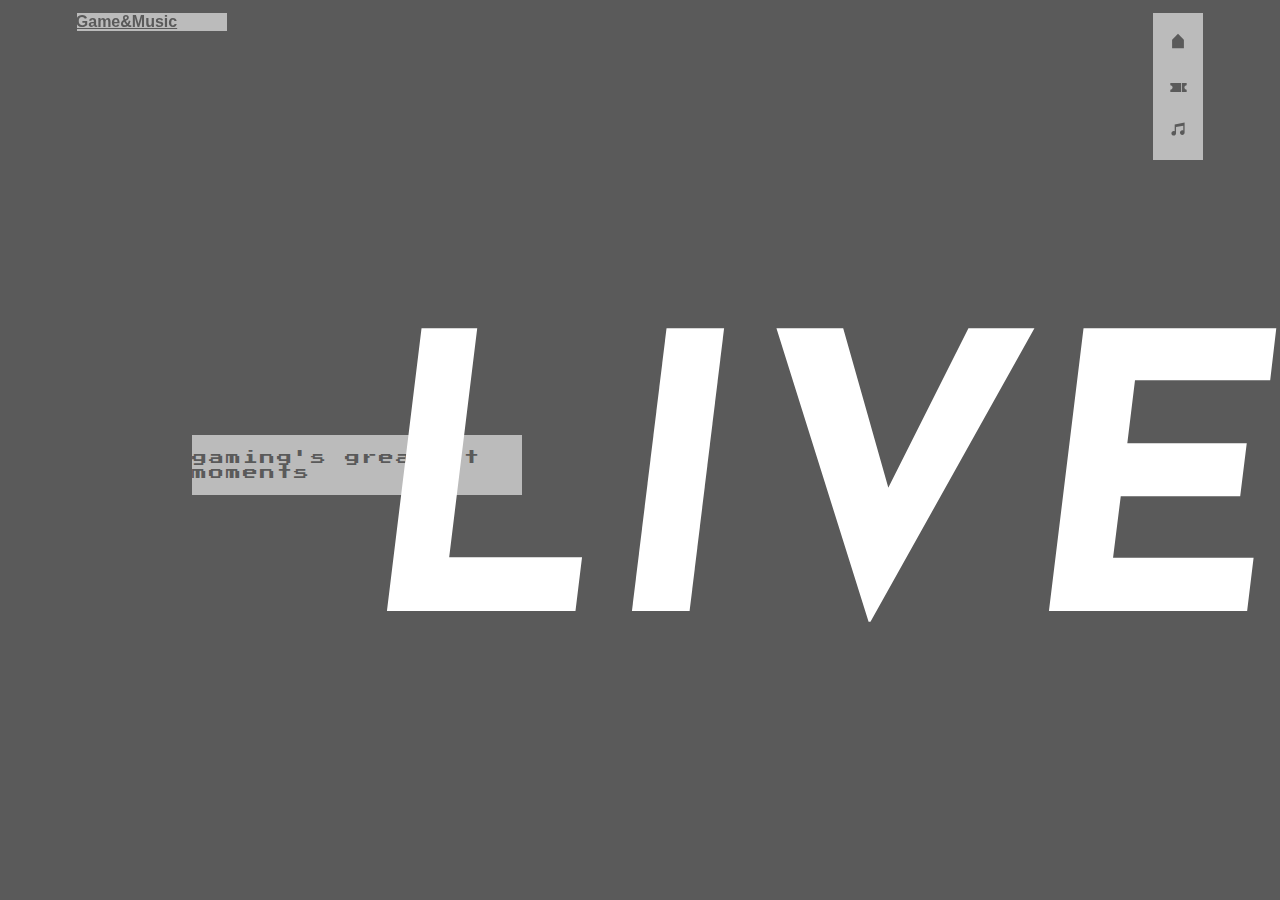
<file: index.html>
<!DOCTYPE html>
<html lang="en">
<!--https://stackoverflow.com/questions/43381596/bootstrap-4-navbar-color -->

<head>
    <meta charset="utf-8">
    <meta http-equiv="X-UA-Compatible" content="IE=edge">
    <meta name="viewport" content="width=device-width, initial-scale=1, shrink-to-fit=no">
    <link href="https://fonts.googleapis.com/css?family=Josefin+Sans:100i" rel="stylesheet">
    <link href="https://fonts.googleapis.com/css?family=Press+Start+2P" rel="stylesheet">
    <!--Bootstrap CSS-->
    <link rel="stylesheet" href="https://stackpath.bootstrapcdn.com/bootstrap/4.1.3/css/bootstrap.min.css" integrity="sha384-MCw98/SFnGE8fJT3GXwEOngsV7Zt27NXFoaoApmYm81iuXoPkFOJwJ8ERdknLPMO" crossorigin="anonymous">
    <link href="style2.css" rel="stylesheet">

    <title>Game&Music</title>
</head>

<body>


    <nav class="navbar bg-cartridge-gray navbar-dark navbar-expand-sm">
        <div class="container">
            <a class="navbar-brand" href="index.html">Game&Music</a>
        </div>
        <div class="col-sm-2">
            <div class="sidenav">
                <a href="#">
                    <img class="iconBoi" src="images/house.svg" alt="home">
                </a>
                <a href="tour.html">
                    <img class="iconBoi2" src="images/ticket.svg" alt="tour dates">
                </a>
                <a href="music.html">
                    <img class="iconBoi3" src="images/note.svg" alt="music selection">
                </a>
            </div>
        </div>
    </nav>

    <div class="overlay2">
        <div class="container">
            <div class="row">
                <div class="col">
                    gaming's greatest moments
                </div>
            </div>
        </div>
    </div>

    <div class="overlay">
        <div class="container">
            <div class="row">
                <div class="col">
                    <h1>LIVE</h1>
                </div>
            </div>
        </div>
    </div>

    <div id="carouselExampleSlidesOnly" class="carousel slide carousel-fade" data-ride="carousel">
        <div class="carousel-inner">
            <!-- Slide One -->
            <div class="carousel-item active" style="background-image: url(images/halo.jpg)">
                <div class="carousel-caption d-none d-md-block">
                </div>
            </div>
            <!-- Slide Two -->
            <div class="carousel-item" style="background-image: url(images/piano.jpg)">
                <div class="carousel-caption d-none d-md-block">
                </div>
            </div>
            <!-- Slide Three -->
            <div class="carousel-item" style="background-image: url(images/concert.jpg)">
                <div class="carousel-caption d-none d-md-block">
                </div>
            </div>
        </div>
    </div>


    <!--JavaScripy scripts-->

    <script src="https://code.jquery.com/jquery-3.3.1.slim.min.js" integrity="sha384-q8i/X+965DzO0rT7abK41JStQIAqVgRVzpbzo5smXKp4YfRvH+8abtTE1Pi6jizo" crossorigin="anonymous"></script>
    <script src="https://cdnjs.cloudflare.com/ajax/libs/popper.js/1.14.3/umd/popper.min.js" integrity="sha384-ZMP7rVo3mIykV+2+9J3UJ46jBk0WLaUAdn689aCwoqbBJiSnjAK/l8WvCWPIPm49" crossorigin="anonymous"></script>
    <script src="https://stackpath.bootstrapcdn.com/bootstrap/4.1.3/js/bootstrap.min.js" integrity="sha384-ChfqqxuZUCnJSK3+MXmPNIyE6ZbWh2IMqE241rYiqJxyMiZ6OW/JmZQ5stwEULTy" crossorigin="anonymous"></script>


</body>

</html>
</file>
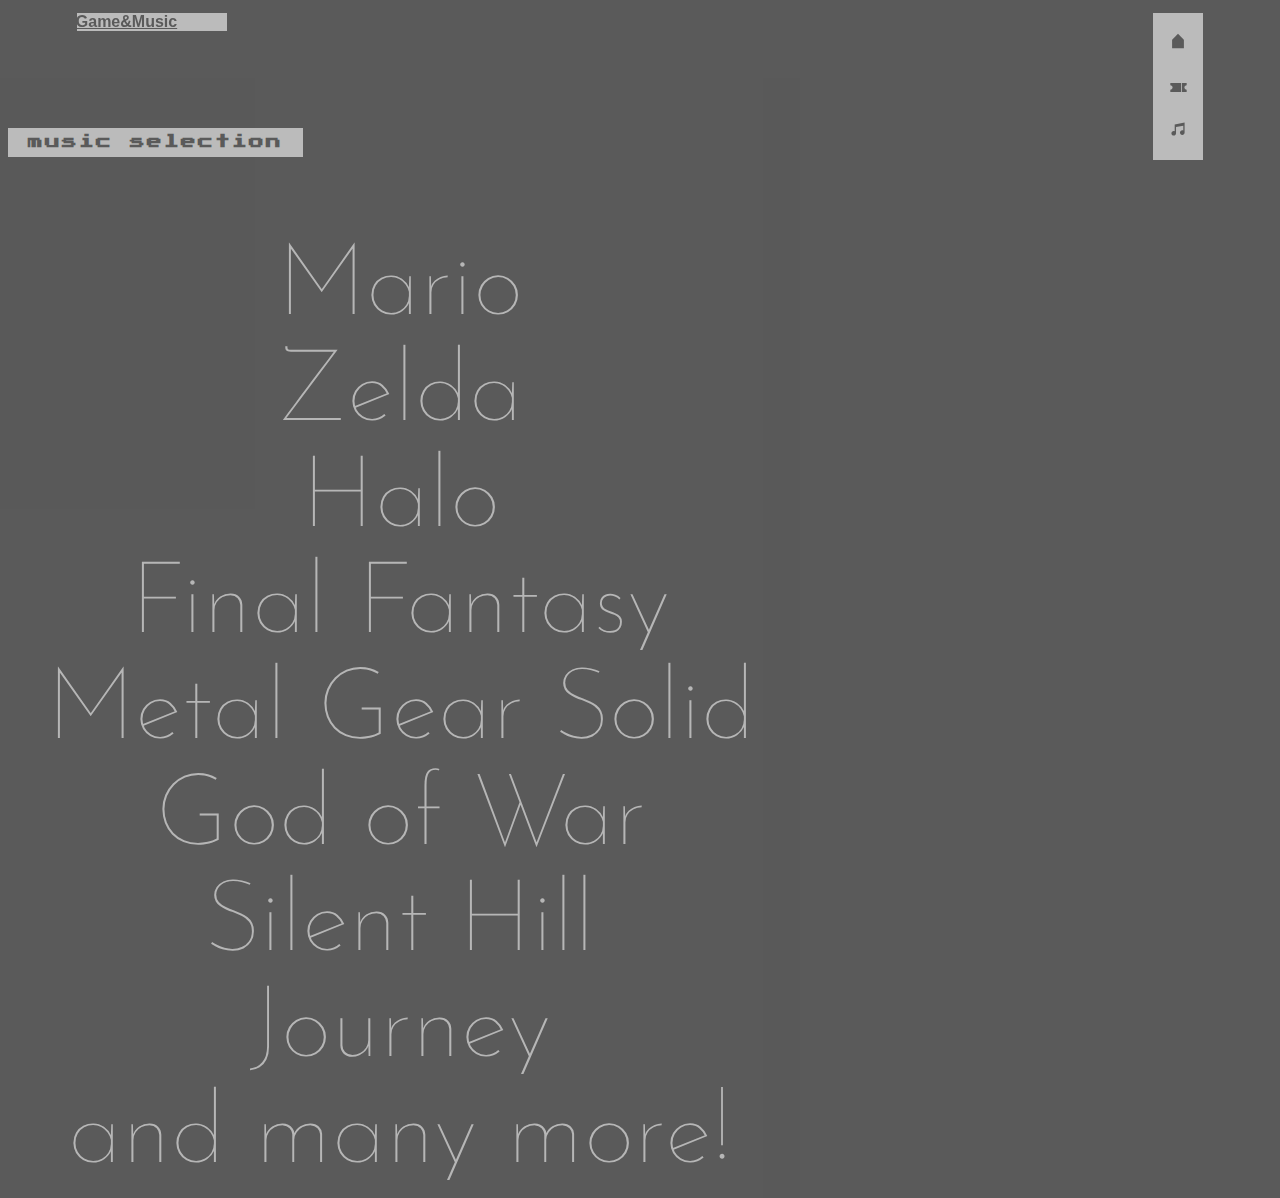
<file: music.html>
<!DOCTYPE html>
<html lang="en">
<!--https://stackoverflow.com/questions/43381596/bootstrap-4-navbar-color -->

<head>
    <meta charset="utf-8">
    <meta http-equiv="X-UA-Compatible" content="IE=edge">
    <meta name="viewport" content="width=device-width, initial-scale=1, shrink-to-fit=no">
    <link href="https://fonts.googleapis.com/css?family=Josefin+Sans:100i" rel="stylesheet">
    <link href="https://fonts.googleapis.com/css?family=Press+Start+2P" rel="stylesheet">
    <!--Bootstrap CSS-->
    <link rel="stylesheet" href="https://stackpath.bootstrapcdn.com/bootstrap/4.1.3/css/bootstrap.min.css" integrity="sha384-MCw98/SFnGE8fJT3GXwEOngsV7Zt27NXFoaoApmYm81iuXoPkFOJwJ8ERdknLPMO" crossorigin="anonymous">
    <link href="style2.css" rel="stylesheet">

    <title>Game&Music</title>
</head>

<body>


    <nav class="navbar bg-cartridge-gray navbar-dark navbar-expand-sm">
        <div class="container">
            <a class="navbar-brand" href="index.html">Game&Music</a>
        </div>
        <div class="col-sm-2">
            <div class="sidenav">
                <a href="index.html">
                    <img class="iconBoi" src="images/house.svg" alt="home">
                </a>
                <a href="tour.html">
                    <img class="iconBoi2" src="images/ticket.svg" alt="tour dates">
                </a>
                <a href="music.html">
                    <img class="iconBoi3" src="images/note.svg" alt="music selection">
                </a>
            </div>
        </div>
    </nav>

    <div class="container">
        <div class="row">
            <div class="col-9">
                <h2 class="py-2">music selection</h2>
            </div>
        </div>
    </div>
    <div class="container main_block">
        <div class="row">
            <div class="col-sm-12">
                <p class="mt-5"><c>Mario</c></p>
            </div>

            <div class="col-sm-12">
                <p class="mt-5"><c>Zelda</c></p>
            </div>
            <div class="col-sm-12">
                <p class="mt-5"><c>Halo</c></p>
            </div>
            <div class="col-sm-12">
                <p class="mt-5"><c>Final Fantasy</c></p>
            </div>
            <div class="col-sm-12">
                <p class="mt-5"><c>Metal Gear Solid</c></p>
            </div>
            <div class="col-sm-12">
                <p class="mt-5"><c>God of War</c></p>
            </div>
            <div class="col-sm-12">
                <p class="mt-5"><c>Silent Hill</c></p>
            </div>
            <div class="col-sm-12">
                <p class="mt-5"><c>Journey</c></p>
            </div>
            <div class="col-sm-12">
                <p class="mt-5"><c>and many more!</c></p>
            </div>
        </div>
    </div>




    <div id="carouselExampleSlidesOnly" class="carousel slide carousel-fade" data-ride="carousel">
        <div class="carousel-inner">
            <!-- Slide One -->
            <div class="carousel-item active" style="background-image: url(images/halo.jpg)">
                <div class="carousel-caption d-none d-md-block">
                </div>
            </div>
            <!-- Slide Two -->
            <div class="carousel-item" style="background-image: url(images/piano.jpg)">
                <div class="carousel-caption d-none d-md-block">
                </div>
            </div>
            <!-- Slide Three -->
            <div class="carousel-item" style="background-image: url(images/concert.jpg)">
                <div class="carousel-caption d-none d-md-block">
                </div>
            </div>
        </div>
    </div>


    <!--JavaScripy scripts-->

    <script src="https://code.jquery.com/jquery-3.3.1.slim.min.js" integrity="sha384-q8i/X+965DzO0rT7abK41JStQIAqVgRVzpbzo5smXKp4YfRvH+8abtTE1Pi6jizo" crossorigin="anonymous"></script>
    <script src="https://cdnjs.cloudflare.com/ajax/libs/popper.js/1.14.3/umd/popper.min.js" integrity="sha384-ZMP7rVo3mIykV+2+9J3UJ46jBk0WLaUAdn689aCwoqbBJiSnjAK/l8WvCWPIPm49" crossorigin="anonymous"></script>
    <script src="https://stackpath.bootstrapcdn.com/bootstrap/4.1.3/js/bootstrap.min.js" integrity="sha384-ChfqqxuZUCnJSK3+MXmPNIyE6ZbWh2IMqE241rYiqJxyMiZ6OW/JmZQ5stwEULTy" crossorigin="anonymous"></script>


</body>

</html>
</file>
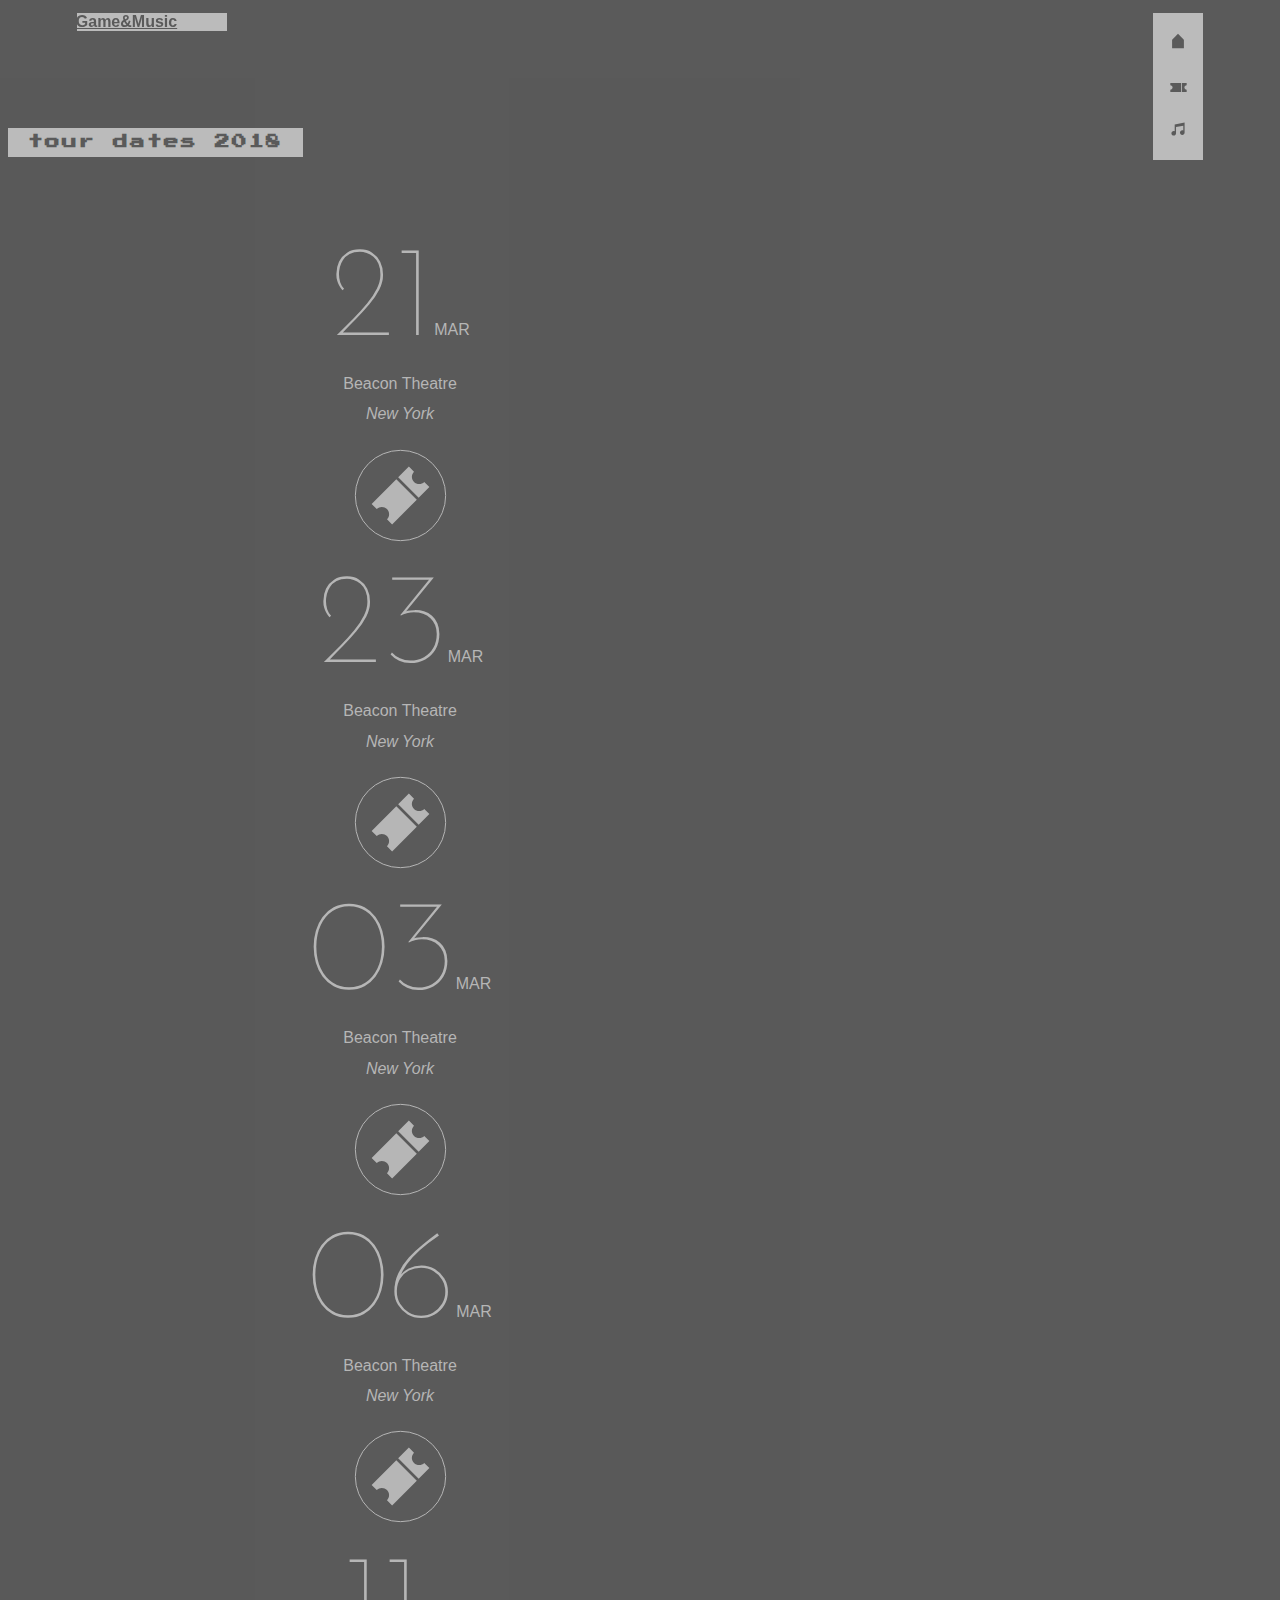
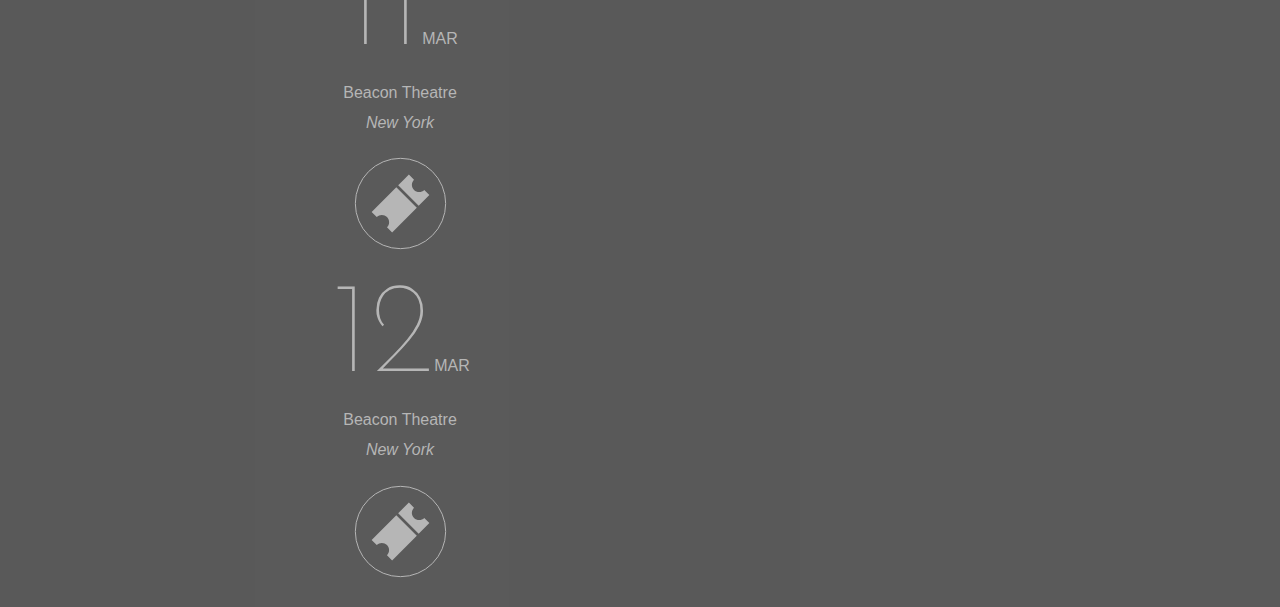
<file: tour.html>
<!DOCTYPE html>
<html lang="en">
<!--https://stackoverflow.com/questions/43381596/bootstrap-4-navbar-color -->

<head>
    <meta charset="utf-8">
    <meta http-equiv="X-UA-Compatible" content="IE=edge">
    <meta name="viewport" content="width=device-width, initial-scale=1, shrink-to-fit=no">
    <link href="https://fonts.googleapis.com/css?family=Josefin+Sans:100i" rel="stylesheet">
    <link href="https://fonts.googleapis.com/css?family=Press+Start+2P" rel="stylesheet">
    <!--Bootstrap CSS-->
    <link rel="stylesheet" href="https://stackpath.bootstrapcdn.com/bootstrap/4.1.3/css/bootstrap.min.css" integrity="sha384-MCw98/SFnGE8fJT3GXwEOngsV7Zt27NXFoaoApmYm81iuXoPkFOJwJ8ERdknLPMO" crossorigin="anonymous">
    <link href="style2.css" rel="stylesheet">

    <title>Game&Music</title>
</head>

<body>


    <nav class="navbar bg-cartridge-gray navbar-dark navbar-expand-sm">
        <div class="container">
            <a class="navbar-brand" href="index.html">Game&Music</a>
        </div>
        <div class="col-sm-2">
            <div class="sidenav">
                <a href="index.html">
                    <img class="iconBoi" src="images/house.svg" alt="home">
                </a>
                <a href="tour.html">
                    <img class="iconBoi2" src="images/ticket.svg" alt="tour dates">
                </a>
                <a href="music.html">
                    <img class="iconBoi3" src="images/note.svg" alt="music selection">
                </a>
            </div>
        </div>
    </nav>

    <div class="container">
        <div class="row">
            <div class="col-9">
                <h2 class="py-2">tour dates 2018</h2>
            </div>
        </div>
    </div>
    <div class="container main_block">
        <div class="row align-items-center">
            <div class="col-sm-4">
                <p class="mt-5"><b>21</b>MAR</p>
            </div>
            <div class="col">
                <p>Beacon Theatre</p>
            </div>
            <div class="col">
                <p>
                    <bb>New York</bb>
                </p>
            </div>
            <div class="col">
                <p>
                    <img class="iconBoi4" src="images/ticbutt.svg" alt="buy ticket">
                </p>
            </div>

            <div class="col-sm-4">
                <p class="mt-5"><b>23</b>MAR</p>
            </div>
            <div class="col">
                <p>Beacon Theatre</p>
            </div>
            <div class="col">
                <p>
                    <bb>New York</bb>
                </p>
            </div>
            <div class="col">
                <p>
                    <img class="iconBoi4" src="images/ticbutt.svg" alt="buy ticket">
                </p>
            </div>


            <div class="col-sm-4">
                <p class="mt-5"><b>03</b>MAR</p>
            </div>
            <div class="col">
                <p>Beacon Theatre</p>
            </div>
            <div class="col">
                <p>
                    <bb>New York</bb>
                </p>
            </div>
            <div class="col">
                <p>
                    <img class="iconBoi4" src="images/ticbutt.svg" alt="buy ticket">
                </p>
            </div>


            <div class="col-sm-4">
                <p class="mt-5"><b>06</b>MAR</p>
            </div>
            <div class="col">
                <p>Beacon Theatre</p>
            </div>
            <div class="col">
                <p>
                    <bb>New York</bb>
                </p>
            </div>
            <div class="col">
                <p>
                    <img class="iconBoi4" src="images/ticbutt.svg" alt="buy ticket">
                </p>
            </div>


            <div class="col-sm-4">
                <p class="mt-5"><b>11</b>MAR</p>
            </div>
            <div class="col">
                <p>Beacon Theatre</p>
            </div>
            <div class="col">
                <p>
                    <bb>New York</bb>
                </p>
            </div>
            <div class="col">
                <p>
                    <img class="iconBoi4" src="images/ticbutt.svg" alt="buy ticket">
                </p>
            </div>


            <div class="col-sm-4">
                <p class="mt-5"><b>12</b>MAR</p>
            </div>
            <div class="col">
                <p>Beacon Theatre</p>
            </div>
            <div class="col">
                <p>
                    <bb>New York</bb>
                </p>
            </div>
            <div class="col">
                <p>
                    <img class="iconBoi4" src="images/ticbutt.svg" alt="buy ticket">
                </p>
            </div>

        </div>
    </div>




    <div id="carouselExampleSlidesOnly" class="carousel slide carousel-fade" data-ride="carousel">
        <div class="carousel-inner">
            <!-- Slide One -->
            <div class="carousel-item active" style="background-image: url(images/halo.jpg)">
                <div class="carousel-caption d-none d-md-block">
                </div>
            </div>
            <!-- Slide Two -->
            <div class="carousel-item" style="background-image: url(images/piano.jpg)">
                <div class="carousel-caption d-none d-md-block">
                </div>
            </div>
            <!-- Slide Three -->
            <div class="carousel-item" style="background-image: url(images/concert.jpg)">
                <div class="carousel-caption d-none d-md-block">
                </div>
            </div>
        </div>
    </div>


    <!--JavaScripy scripts-->

    <script src="https://code.jquery.com/jquery-3.3.1.slim.min.js" integrity="sha384-q8i/X+965DzO0rT7abK41JStQIAqVgRVzpbzo5smXKp4YfRvH+8abtTE1Pi6jizo" crossorigin="anonymous"></script>
    <script src="https://cdnjs.cloudflare.com/ajax/libs/popper.js/1.14.3/umd/popper.min.js" integrity="sha384-ZMP7rVo3mIykV+2+9J3UJ46jBk0WLaUAdn689aCwoqbBJiSnjAK/l8WvCWPIPm49" crossorigin="anonymous"></script>
    <script src="https://stackpath.bootstrapcdn.com/bootstrap/4.1.3/js/bootstrap.min.js" integrity="sha384-ChfqqxuZUCnJSK3+MXmPNIyE6ZbWh2IMqE241rYiqJxyMiZ6OW/JmZQ5stwEULTy" crossorigin="anonymous"></script>


</body>

</html>
</file>
<file: style2.css>
h1 {
    font-family: 'Josefin Sans', sans-serif;
    font-size: 30vw;
    font-style: italic;
    line-height: 20vw;
    color: #fff;
}

h2 {
    font-family: 'Press Start 2P', sans-serif;
    letter-spacing: 2px;
    font-size: 15px;
    background-color: #BBBBBB;
    color: #5A5A5A;
    position: absolute;
    z-index: 6;
    margin-top: 120px;
    padding-right: 20px;
    padding-left: 20px;
    line-height: 1.9;
}

p {
    font-family: 'Century Gothic', sans-serif;
    text-align: center;
    vertical-align: middle;
    color: #BBBBBB;
    line-height:0.9;
}

p b {
    font-family: 'Josefin Sans', sans-serif;
    font-weight: 100;
    font-size: 130px;
    
}

p c {
    font-family: 'Josefin Sans', sans-serif;
    font-weight: 100;
    font-size: 50px;
}


@media screen and (min-width: 850px) {
  .main_block {
     margin-top: 70px;
    padding-top: 100px;
  }
}

@media screen and (min-width: 850px) {
  p c {
      font-size:100px;
  }
}

p bb{
    font-style: italic;
}

.main_block {
    background-color: #5A5A5A;
    position: absolute;
    z-index: 5;
    opacity:0.95;
    max-width: 800px;
    padding-top:150px;
    margin-top:;
    right:0;
    left:0;
}

.bg-catridge-gray {
    background-color: #BBBBBB;
}

/* The navigation menu links */
.sidenav a {
    padding: 8px 8px 8px 8px;
    font-family: 'Century Gothic', sans-serif;
    font-weight: bold;
    text-decoration: none;
    font-size: 15px;
    color: #5A5A5A;
    display: block;
    text-align: center;

}

.sidenav {
    width: 50px;
    /* Set the width of the sidebar */
    position: fixed;
    /* Fixed Sidebar (stay in place on scroll) */
    top: 1.4%;
    /* Stay at the top */
    right: 6%;
    background-color: #BBBBBB;
    /* Black */
    overflow-x: hidden;
    /* Disable horizontal scroll */
    padding-top: 10px;
    padding-bottom: 10px;
}

.navbar {
    height: 38px;
    position: absolute;
    z-index: 9;
}

.navbar .navbar-brand {
    font-family: 'Century Gothic', sans-serif;
    color: #5A5A5A;
    background-color: #BBBBBB;
    font-weight: bold;
    text-indent: -1px;
    width: 150px;
    margin-left: 0;
    top: 1.4%;
    left: 6%;
    position: fixed;
}

.navbar-nav {
    background-color: #BBBBBB;
}

.carousel-item {
    position: fixed;
    height: 100vh;
    min-height: 350px;
    background: no-repeat center center scroll;
    -webkit-background-size: cover;
    -moz-background-size: cover;
    -o-background-size: cover;
    background-size: cover;
}

body {
    background-color: #5A5A5A;
    overflow-x: hidden;
}

.overlay {
    color: #fff;
    position: fixed;
    z-index: 12;
    text-align: center;
    bottom: 0;
    right: 0;


}

.overlay2 {
    color: #5A5A5A;
    position: absolute;
    background-color: #BBBBBB;
    bottom: 45%;
    left: 15%;
    text-align: left;
    width: 330px;
    padding-top: 15px;
    padding-bottom: 15px;
    font-family: 'Press Start 2P', sans-serif;
    letter-spacing: 2px;
    font-size: 15px;
    z-index: 12;
}

.iconBoi {
    width: 20px;
    padding-bottom: 5px;
}

.iconBoi2 {
    width: 25px;
}

.iconBoi3 {
    width: 20px;
}

.iconBoi4 {
    width:115px;
    object-fit: none;
}
</file>
